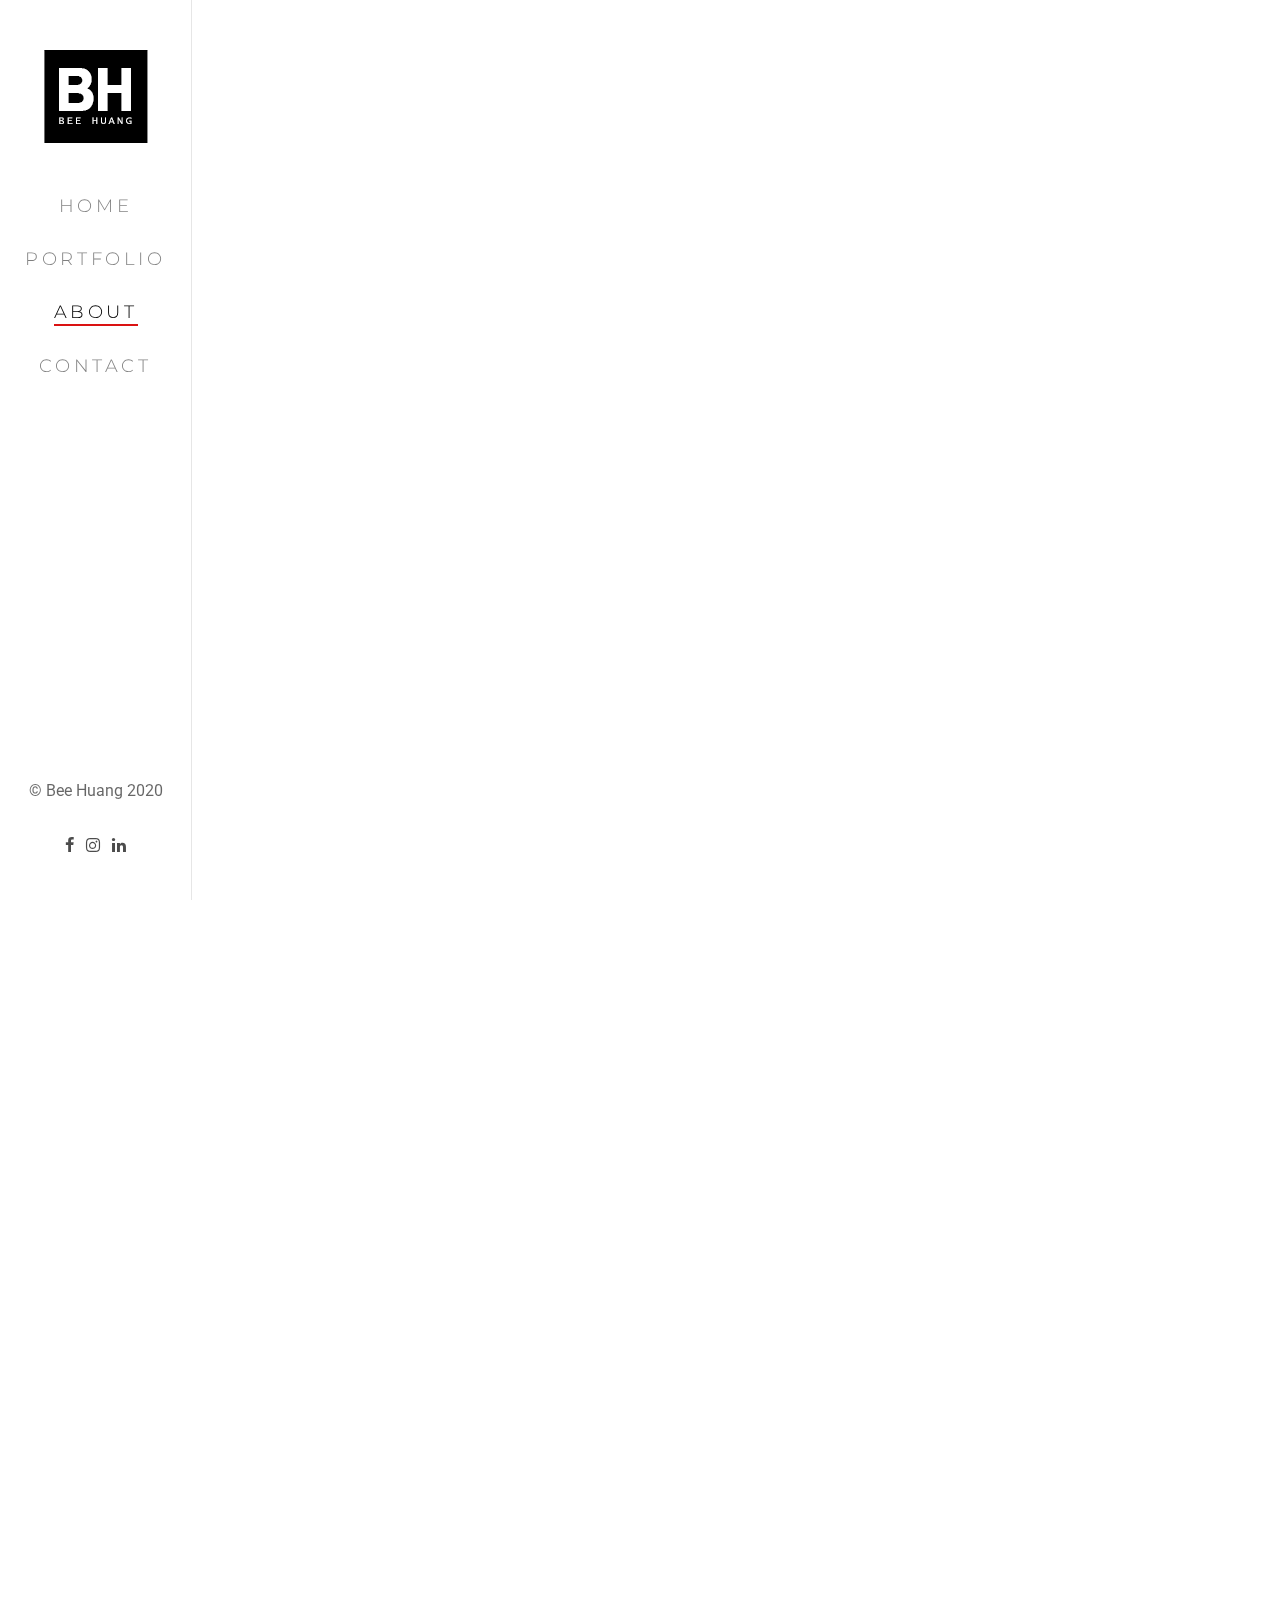
<file: about.html>
<!DOCTYPE html>
<!--[if lt IE 7]>      <html class="no-js lt-ie9 lt-ie8 lt-ie7"> <![endif]-->
<!--[if IE 7]>         <html class="no-js lt-ie9 lt-ie8"> <![endif]-->
<!--[if IE 8]>         <html class="no-js lt-ie9"> <![endif]-->
<!--[if gt IE 8]><!--> <html class="no-js"> <!--<![endif]-->
	<head>
	<meta charset="utf-8">
	<meta http-equiv="X-UA-Compatible" content="IE=edge">
	<title>Bee Huang</title>
	<link rel="shortcut icon" type="image/png" href="images/favicon.png">
	<meta name="viewport" content="width=device-width, initial-scale=1">
	<meta name="description" content="Bee Huang's Design Portfolio" />
	<meta name="keywords" content="bee huang, portfolio, bee huang portfolio, design portfolio, projects, html, css, design projects, contact bee huang, artowrk, graphic design, media, website, bee huang website" />
	<meta name="author" content="Bee Huang" />


  <!-- 
	//////////////////////////////////////////////////////

	FREE HTML5 TEMPLATE 
	DESIGNED & DEVELOPED by FreeHTML5.co
		
	Website: 		http://freehtml5.co/
	Email: 			info@freehtml5.co
	Twitter: 		http://twitter.com/fh5co
	Facebook: 		https://www.facebook.com/fh5co

	//////////////////////////////////////////////////////
	 -->

  	<!-- Facebook and Twitter integration -->
	<meta property="og:title" content=""/>
	<meta property="og:image" content=""/>
	<meta property="og:url" content=""/>
	<meta property="og:site_name" content=""/>
	<meta property="og:description" content=""/>
	<meta name="twitter:title" content="" />
	<meta name="twitter:image" content="" />
	<meta name="twitter:url" content="" />
	<meta name="twitter:card" content="" />

	<!-- Place favicon.ico and apple-touch-icon.png in the root directory -->
	<link rel="shortcut icon" href="favicon.ico">

	<link href='https://fonts.googleapis.com/css?family=Roboto:400,300,600,400italic,700' rel='stylesheet' type='text/css'>
	<link href='https://fonts.googleapis.com/css?family=Montserrat:400,700' rel='stylesheet' type='text/css'>
	
	<!-- Animate.css -->
	<link rel="stylesheet" href="css/animate.css">
	<!-- Icomoon Icon Fonts-->
	<link rel="stylesheet" href="css/icomoon.css">
	<!-- Bootstrap  -->
	<link rel="stylesheet" href="css/bootstrap.css">
	<!-- Owl Carousel -->
	<link rel="stylesheet" href="css/owl.carousel.min.css">
	<link rel="stylesheet" href="css/owl.theme.default.min.css">
	<!-- Theme style  -->
	<link rel="stylesheet" href="css/style.css">

	<!-- Modernizr JS -->
	<script src="js/modernizr-2.6.2.min.js"></script>
	<!-- FOR IE9 below -->
	<!--[if lt IE 9]>
	<script src="js/respond.min.js"></script>
	<![endif]-->

	</head>
	<body>

	<div id="fh5co-page">

		<a href="#" class="js-fh5co-nav-toggle fh5co-nav-toggle"><i></i></a>
		<aside id="fh5co-aside" role="complementary" class="border">

			<h1 id="fh5co-logo"><a href="index.html"><img src="images/logo.png" alt="Free HTML5 Bootstrap Website Template"></a></h1>
			<nav id="fh5co-main-menu" role="navigation">
				<ul>
					<li><a href="index.html">Home</a></li>
					<li><a href="portfolio.html">Portfolio</a></li>
					<li class="fh5co-active"><a href="about.html">About</a></li>
					<li><a href="contact.html">Contact</a></li>
				</ul>
			</nav>

			<div class="fh5co-footer">
				<p><small>&copy; Bee Huang 2020</span></p>
				<ul>
					<li><a href="https://www.facebook.com/hubarbara"><i class="icon-facebook"></i></a></li>
					<li><a href="https://www.instagram.com/bh.mei/"><i class="icon-instagram"></i></a></li>
					<li><a href="https://www.linkedin.com/in/bee-huang-bb29341ba/"><i class="icon-linkedin"></i></a></li>
				</ul>
			</div>

		</aside>

		<div id="fh5co-main">

			<div class="fh5co-narrow-content">
				<div class="row">
					<div class="col-md-5">
						<h2 class="fh5co-heading animate-box" data-animate-effect="fadeInLeft">About Me, Bee Huang <span>A Media Designer</span></h2>
						<p class="fh5co-lead animate-box" data-animate-effect="fadeInLeft">A blank canvas is a story waiting to happen, and you are the story teller.</p>
						<p class="animate-box" data-animate-effect="fadeInLeft">I found my passion for design when I developed an interest in videos games at a young age. I have years of experience as a graphic and media designer in which I have enjoyed working alongside my clients and colleagues to produce excellent design outputs.
						<br><br>
						I am currently finishing my final year at Victoria University and spend my time designing, promoting my online giftbox store as well as exploring different oppotunities to enhance my skills.
						</p>
					</div>
					<div class="col-md-6 col-md-push-1 animate-box" data-animate-effect="fadeInLeft">
						<img src="images/img_1.jpg" alt="Free HTML5 Bootstrap Template" class="img-responsive"> 
					</div>
				</div>
				
			</div>


		

			<div class="fh5co-narrow-content">
				<div class="row">
					<div class="col-md-4 animate-box" data-animate-effect="fadeInLeft">
						<h1 class="fh5co-heading-colored">Start Your Project Now!</h1>
					</div>
				</div>
				<div class="row">
					<div class="col-md-4 animate-box" data-animate-effect="fadeInLeft">
						<p class="fh5co-lead">Let me turn your vision into reality through the magic of design.</p>
						<p><a href="contact.html" class="btn btn-primary btn-outline">Get In Touch</a></p>
					</div>
					<div class="col-md-7 col-md-push-1">
						<div class="row">
							<div class="col-md-6 animate-box" data-animate-effect="fadeInLeft">
								<p>I believe that good design is good business. If you have a design idea or a project that you're ready to bring to life, I would love to work with you and give you a fresh approach to creative solutions.</p>
							</div>
							<div class="col-md-6 animate-box" data-animate-effect="fadeInLeft">
								<p>Contact me today and let's discuss your design strategy!</p>
							</div>
						</div>
					</div>
				</div>
			</div>

		</div>
	</div>

	<!-- jQuery -->
	<script src="js/jquery.min.js"></script>
	<!-- jQuery Easing -->
	<script src="js/jquery.easing.1.3.js"></script>
	<!-- Bootstrap -->
	<script src="js/bootstrap.min.js"></script>
	<!-- Carousel -->
	<script src="js/owl.carousel.min.js"></script>
	<!-- Stellar -->
	<script src="js/jquery.stellar.min.js"></script>
	<!-- Waypoints -->
	<script src="js/jquery.waypoints.min.js"></script>
	<!-- Counters -->
	<script src="js/jquery.countTo.js"></script>
	
	
	<!-- MAIN JS -->
	<script src="js/main.js"></script>

	</body>
</html>
</file>
<file: css/icomoon.css>
@font-face {
    font-family: 'icomoon';
    src:    url('../fonts/icomoon/icomoon.eot?195opb');
    src:    url('../fonts/icomoon/icomoon.eot?195opb#iefix') format('embedded-opentype'),
        url('../fonts/icomoon/icomoon.ttf?195opb') format('truetype'),
        url('../fonts/icomoon/icomoon.woff?195opb') format('woff'),
        url('../fonts/icomoon/icomoon.svg?195opb#icomoon') format('svg');
    font-weight: normal;
    font-style: normal;
}

[class^="icon-"], [class*=" icon-"] {
    /* use !important to prevent issues with browser extensions that change fonts */
    font-family: 'icomoon' !important;
    speak: none;
    font-style: normal;
    font-weight: normal;
    font-variant: normal;
    text-transform: none;
    line-height: 1;

    /* Better Font Rendering =========== */
    -webkit-font-smoothing: antialiased;
    -moz-osx-font-smoothing: grayscale;
}

.icon-glass:before {
    content: "\f000";
}
.icon-music:before {
    content: "\f001";
}
.icon-search:before {
    content: "\f002";
}
.icon-envelope-o:before {
    content: "\f003";
}
.icon-heart:before {
    content: "\f004";
}
.icon-star:before {
    content: "\f005";
}
.icon-star-o:before {
    content: "\f006";
}
.icon-user:before {
    content: "\f007";
}
.icon-film:before {
    content: "\f008";
}
.icon-th-large:before {
    content: "\f009";
}
.icon-th:before {
    content: "\f00a";
}
.icon-th-list:before {
    content: "\f00b";
}
.icon-check:before {
    content: "\f00c";
}
.icon-close:before {
    content: "\f00d";
}
.icon-remove:before {
    content: "\f00d";
}
.icon-times:before {
    content: "\f00d";
}
.icon-search-plus:before {
    content: "\f00e";
}
.icon-search-minus:before {
    content: "\f010";
}
.icon-power-off:before {
    content: "\f011";
}
.icon-signal:before {
    content: "\f012";
}
.icon-cog:before {
    content: "\f013";
}
.icon-gear:before {
    content: "\f013";
}
.icon-trash-o:before {
    content: "\f014";
}
.icon-home:before {
    content: "\f015";
}
.icon-file-o:before {
    content: "\f016";
}
.icon-clock-o:before {
    content: "\f017";
}
.icon-road:before {
    content: "\f018";
}
.icon-download:before {
    content: "\f019";
}
.icon-arrow-circle-o-down:before {
    content: "\f01a";
}
.icon-arrow-circle-o-up:before {
    content: "\f01b";
}
.icon-inbox:before {
    content: "\f01c";
}
.icon-play-circle-o:before {
    content: "\f01d";
}
.icon-repeat:before {
    content: "\f01e";
}
.icon-rotate-right:before {
    content: "\f01e";
}
.icon-refresh:before {
    content: "\f021";
}
.icon-list-alt:before {
    content: "\f022";
}
.icon-lock:before {
    content: "\f023";
}
.icon-flag:before {
    content: "\f024";
}
.icon-headphones:before {
    content: "\f025";
}
.icon-volume-off:before {
    content: "\f026";
}
.icon-volume-down:before {
    content: "\f027";
}
.icon-volume-up:before {
    content: "\f028";
}
.icon-qrcode:before {
    content: "\f029";
}
.icon-barcode:before {
    content: "\f02a";
}
.icon-tag:before {
    content: "\f02b";
}
.icon-tags:before {
    content: "\f02c";
}
.icon-book:before {
    content: "\f02d";
}
.icon-bookmark:before {
    content: "\f02e";
}
.icon-print:before {
    content: "\f02f";
}
.icon-camera:before {
    content: "\f030";
}
.icon-font:before {
    content: "\f031";
}
.icon-bold:before {
    content: "\f032";
}
.icon-italic:before {
    content: "\f033";
}
.icon-text-height:before {
    content: "\f034";
}
.icon-text-width:before {
    content: "\f035";
}
.icon-align-left:before {
    content: "\f036";
}
.icon-align-center:before {
    content: "\f037";
}
.icon-align-right:before {
    content: "\f038";
}
.icon-align-justify:before {
    content: "\f039";
}
.icon-list:before {
    content: "\f03a";
}
.icon-dedent:before {
    content: "\f03b";
}
.icon-outdent:before {
    content: "\f03b";
}
.icon-indent:before {
    content: "\f03c";
}
.icon-video-camera:before {
    content: "\f03d";
}
.icon-image:before {
    content: "\f03e";
}
.icon-photo:before {
    content: "\f03e";
}
.icon-picture-o:before {
    content: "\f03e";
}
.icon-pencil:before {
    content: "\f040";
}
.icon-map-marker:before {
    content: "\f041";
}
.icon-adjust:before {
    content: "\f042";
}
.icon-tint:before {
    content: "\f043";
}
.icon-edit:before {
    content: "\f044";
}
.icon-pencil-square-o:before {
    content: "\f044";
}
.icon-share-square-o:before {
    content: "\f045";
}
.icon-check-square-o:before {
    content: "\f046";
}
.icon-arrows:before {
    content: "\f047";
}
.icon-step-backward:before {
    content: "\f048";
}
.icon-fast-backward:before {
    content: "\f049";
}
.icon-backward:before {
    content: "\f04a";
}
.icon-play:before {
    content: "\f04b";
}
.icon-pause:before {
    content: "\f04c";
}
.icon-stop:before {
    content: "\f04d";
}
.icon-forward:before {
    content: "\f04e";
}
.icon-fast-forward:before {
    content: "\f050";
}
.icon-step-forward:before {
    content: "\f051";
}
.icon-eject:before {
    content: "\f052";
}
.icon-chevron-left:before {
    content: "\f053";
}
.icon-chevron-right:before {
    content: "\f054";
}
.icon-plus-circle:before {
    content: "\f055";
}
.icon-minus-circle:before {
    content: "\f056";
}
.icon-times-circle:before {
    content: "\f057";
}
.icon-check-circle:before {
    content: "\f058";
}
.icon-question-circle:before {
    content: "\f059";
}
.icon-info-circle:before {
    content: "\f05a";
}
.icon-crosshairs:before {
    content: "\f05b";
}
.icon-times-circle-o:before {
    content: "\f05c";
}
.icon-check-circle-o:before {
    content: "\f05d";
}
.icon-ban:before {
    content: "\f05e";
}
.icon-arrow-left:before {
    content: "\f060";
}
.icon-arrow-right:before {
    content: "\f061";
}
.icon-arrow-up:before {
    content: "\f062";
}
.icon-arrow-down:before {
    content: "\f063";
}
.icon-mail-forward:before {
    content: "\f064";
}
.icon-share:before {
    content: "\f064";
}
.icon-expand:before {
    content: "\f065";
}
.icon-compress:before {
    content: "\f066";
}
.icon-plus:before {
    content: "\f067";
}
.icon-minus:before {
    content: "\f068";
}
.icon-asterisk:before {
    content: "\f069";
}
.icon-exclamation-circle:before {
    content: "\f06a";
}
.icon-gift:before {
    content: "\f06b";
}
.icon-leaf:before {
    content: "\f06c";
}
.icon-fire:before {
    content: "\f06d";
}
.icon-eye:before {
    content: "\f06e";
}
.icon-eye-slash:before {
    content: "\f070";
}
.icon-exclamation-triangle:before {
    content: "\f071";
}
.icon-warning:before {
    content: "\f071";
}
.icon-plane:before {
    content: "\f072";
}
.icon-calendar:before {
    content: "\f073";
}
.icon-random:before {
    content: "\f074";
}
.icon-comment:before {
    content: "\f075";
}
.icon-magnet:before {
    content: "\f076";
}
.icon-chevron-up:before {
    content: "\f077";
}
.icon-chevron-down:before {
    content: "\f078";
}
.icon-retweet:before {
    content: "\f079";
}
.icon-shopping-cart:before {
    content: "\f07a";
}
.icon-folder:before {
    content: "\f07b";
}
.icon-folder-open:before {
    content: "\f07c";
}
.icon-arrows-v:before {
    content: "\f07d";
}
.icon-arrows-h:before {
    content: "\f07e";
}
.icon-bar-chart:before {
    content: "\f080";
}
.icon-bar-chart-o:before {
    content: "\f080";
}
.icon-twitter-square:before {
    content: "\f081";
}
.icon-facebook-square:before {
    content: "\f082";
}
.icon-camera-retro:before {
    content: "\f083";
}
.icon-key:before {
    content: "\f084";
}
.icon-cogs:before {
    content: "\f085";
}
.icon-gears:before {
    content: "\f085";
}
.icon-comments:before {
    content: "\f086";
}
.icon-thumbs-o-up:before {
    content: "\f087";
}
.icon-thumbs-o-down:before {
    content: "\f088";
}
.icon-star-half:before {
    content: "\f089";
}
.icon-heart-o:before {
    content: "\f08a";
}
.icon-sign-out:before {
    content: "\f08b";
}
.icon-linkedin-square:before {
    content: "\f08c";
}
.icon-thumb-tack:before {
    content: "\f08d";
}
.icon-external-link:before {
    content: "\f08e";
}
.icon-sign-in:before {
    content: "\f090";
}
.icon-trophy:before {
    content: "\f091";
}
.icon-github-square:before {
    content: "\f092";
}
.icon-upload:before {
    content: "\f093";
}
.icon-lemon-o:before {
    content: "\f094";
}
.icon-phone:before {
    content: "\f095";
}
.icon-square-o:before {
    content: "\f096";
}
.icon-bookmark-o:before {
    content: "\f097";
}
.icon-phone-square:before {
    content: "\f098";
}
.icon-twitter:before {
    content: "\f099";
}
.icon-facebook:before {
    content: "\f09a";
}
.icon-facebook-f:before {
    content: "\f09a";
}
.icon-github:before {
    content: "\f09b";
}
.icon-unlock:before {
    content: "\f09c";
}
.icon-credit-card:before {
    content: "\f09d";
}
.icon-feed:before {
    content: "\f09e";
}
.icon-rss:before {
    content: "\f09e";
}
.icon-hdd-o:before {
    content: "\f0a0";
}
.icon-bullhorn:before {
    content: "\f0a1";
}
.icon-bell-o:before {
    content: "\f0a2";
}
.icon-certificate:before {
    content: "\f0a3";
}
.icon-hand-o-right:before {
    content: "\f0a4";
}
.icon-hand-o-left:before {
    content: "\f0a5";
}
.icon-hand-o-up:before {
    content: "\f0a6";
}
.icon-hand-o-down:before {
    content: "\f0a7";
}
.icon-arrow-circle-left:before {
    content: "\f0a8";
}
.icon-arrow-circle-right:before {
    content: "\f0a9";
}
.icon-arrow-circle-up:before {
    content: "\f0aa";
}
.icon-arrow-circle-down:before {
    content: "\f0ab";
}
.icon-globe:before {
    content: "\f0ac";
}
.icon-wrench:before {
    content: "\f0ad";
}
.icon-tasks:before {
    content: "\f0ae";
}
.icon-filter:before {
    content: "\f0b0";
}
.icon-briefcase:before {
    content: "\f0b1";
}
.icon-arrows-alt:before {
    content: "\f0b2";
}
.icon-group:before {
    content: "\f0c0";
}
.icon-users:before {
    content: "\f0c0";
}
.icon-chain:before {
    content: "\f0c1";
}
.icon-link:before {
    content: "\f0c1";
}
.icon-cloud:before {
    content: "\f0c2";
}
.icon-flask:before {
    content: "\f0c3";
}
.icon-cut:before {
    content: "\f0c4";
}
.icon-scissors:before {
    content: "\f0c4";
}
.icon-copy:before {
    content: "\f0c5";
}
.icon-files-o:before {
    content: "\f0c5";
}
.icon-paperclip:before {
    content: "\f0c6";
}
.icon-floppy-o:before {
    content: "\f0c7";
}
.icon-save:before {
    content: "\f0c7";
}
.icon-square:before {
    content: "\f0c8";
}
.icon-bars:before {
    content: "\f0c9";
}
.icon-navicon:before {
    content: "\f0c9";
}
.icon-reorder:before {
    content: "\f0c9";
}
.icon-list-ul:before {
    content: "\f0ca";
}
.icon-list-ol:before {
    content: "\f0cb";
}
.icon-strikethrough:before {
    content: "\f0cc";
}
.icon-underline:before {
    content: "\f0cd";
}
.icon-table:before {
    content: "\f0ce";
}
.icon-magic:before {
    content: "\f0d0";
}
.icon-truck:before {
    content: "\f0d1";
}
.icon-pinterest:before {
    content: "\f0d2";
}
.icon-pinterest-square:before {
    content: "\f0d3";
}
.icon-google-plus-square:before {
    content: "\f0d4";
}
.icon-google-plus:before {
    content: "\f0d5";
}
.icon-money:before {
    content: "\f0d6";
}
.icon-caret-down:before {
    content: "\f0d7";
}
.icon-caret-up:before {
    content: "\f0d8";
}
.icon-caret-left:before {
    content: "\f0d9";
}
.icon-caret-right:before {
    content: "\f0da";
}
.icon-columns:before {
    content: "\f0db";
}
.icon-sort:before {
    content: "\f0dc";
}
.icon-unsorted:before {
    content: "\f0dc";
}
.icon-sort-desc:before {
    content: "\f0dd";
}
.icon-sort-down:before {
    content: "\f0dd";
}
.icon-sort-asc:before {
    content: "\f0de";
}
.icon-sort-up:before {
    content: "\f0de";
}
.icon-envelope:before {
    content: "\f0e0";
}
.icon-linkedin:before {
    content: "\f0e1";
}
.icon-rotate-left:before {
    content: "\f0e2";
}
.icon-undo:before {
    content: "\f0e2";
}
.icon-gavel:before {
    content: "\f0e3";
}
.icon-legal:before {
    content: "\f0e3";
}
.icon-dashboard:before {
    content: "\f0e4";
}
.icon-tachometer:before {
    content: "\f0e4";
}
.icon-comment-o:before {
    content: "\f0e5";
}
.icon-comments-o:before {
    content: "\f0e6";
}
.icon-bolt:before {
    content: "\f0e7";
}
.icon-flash:before {
    content: "\f0e7";
}
.icon-sitemap:before {
    content: "\f0e8";
}
.icon-umbrella:before {
    content: "\f0e9";
}
.icon-clipboard:before {
    content: "\f0ea";
}
.icon-paste:before {
    content: "\f0ea";
}
.icon-lightbulb-o:before {
    content: "\f0eb";
}
.icon-exchange:before {
    content: "\f0ec";
}
.icon-cloud-download:before {
    content: "\f0ed";
}
.icon-cloud-upload:before {
    content: "\f0ee";
}
.icon-user-md:before {
    content: "\f0f0";
}
.icon-stethoscope:before {
    content: "\f0f1";
}
.icon-suitcase:before {
    content: "\f0f2";
}
.icon-bell:before {
    content: "\f0f3";
}
.icon-coffee:before {
    content: "\f0f4";
}
.icon-cutlery:before {
    content: "\f0f5";
}
.icon-file-text-o:before {
    content: "\f0f6";
}
.icon-building-o:before {
    content: "\f0f7";
}
.icon-hospital-o:before {
    content: "\f0f8";
}
.icon-ambulance:before {
    content: "\f0f9";
}
.icon-medkit:before {
    content: "\f0fa";
}
.icon-fighter-jet:before {
    content: "\f0fb";
}
.icon-beer:before {
    content: "\f0fc";
}
.icon-h-square:before {
    content: "\f0fd";
}
.icon-plus-square:before {
    content: "\f0fe";
}
.icon-angle-double-left:before {
    content: "\f100";
}
.icon-angle-double-right:before {
    content: "\f101";
}
.icon-angle-double-up:before {
    content: "\f102";
}
.icon-angle-double-down:before {
    content: "\f103";
}
.icon-angle-left:before {
    content: "\f104";
}
.icon-angle-right:before {
    content: "\f105";
}
.icon-angle-up:before {
    content: "\f106";
}
.icon-angle-down:before {
    content: "\f107";
}
.icon-desktop:before {
    content: "\f108";
}
.icon-laptop:before {
    content: "\f109";
}
.icon-tablet:before {
    content: "\f10a";
}
.icon-mobile:before {
    content: "\f10b";
}
.icon-mobile-phone:before {
    content: "\f10b";
}
.icon-circle-o:before {
    content: "\f10c";
}
.icon-quote-left:before {
    content: "\f10d";
}
.icon-quote-right:before {
    content: "\f10e";
}
.icon-spinner:before {
    content: "\f110";
}
.icon-circle:before {
    content: "\f111";
}
.icon-mail-reply:before {
    content: "\f112";
}
.icon-reply:before {
    content: "\f112";
}
.icon-github-alt:before {
    content: "\f113";
}
.icon-folder-o:before {
    content: "\f114";
}
.icon-folder-open-o:before {
    content: "\f115";
}
.icon-smile-o:before {
    content: "\f118";
}
.icon-frown-o:before {
    content: "\f119";
}
.icon-meh-o:before {
    content: "\f11a";
}
.icon-gamepad:before {
    content: "\f11b";
}
.icon-keyboard-o:before {
    content: "\f11c";
}
.icon-flag-o:before {
    content: "\f11d";
}
.icon-flag-checkered:before {
    content: "\f11e";
}
.icon-terminal:before {
    content: "\f120";
}
.icon-code:before {
    content: "\f121";
}
.icon-mail-reply-all:before {
    content: "\f122";
}
.icon-reply-all:before {
    content: "\f122";
}
.icon-star-half-empty:before {
    content: "\f123";
}
.icon-star-half-full:before {
    content: "\f123";
}
.icon-star-half-o:before {
    content: "\f123";
}
.icon-location-arrow:before {
    content: "\f124";
}
.icon-crop:before {
    content: "\f125";
}
.icon-code-fork:before {
    content: "\f126";
}
.icon-chain-broken:before {
    content: "\f127";
}
.icon-unlink:before {
    content: "\f127";
}
.icon-question:before {
    content: "\f128";
}
.icon-info:before {
    content: "\f129";
}
.icon-exclamation:before {
    content: "\f12a";
}
.icon-superscript:before {
    content: "\f12b";
}
.icon-subscript:before {
    content: "\f12c";
}
.icon-eraser:before {
    content: "\f12d";
}
.icon-puzzle-piece:before {
    content: "\f12e";
}
.icon-microphone:before {
    content: "\f130";
}
.icon-microphone-slash:before {
    content: "\f131";
}
.icon-shield:before {
    content: "\f132";
}
.icon-calendar-o:before {
    content: "\f133";
}
.icon-fire-extinguisher:before {
    content: "\f134";
}
.icon-rocket:before {
    content: "\f135";
}
.icon-maxcdn:before {
    content: "\f136";
}
.icon-chevron-circle-left:before {
    content: "\f137";
}
.icon-chevron-circle-right:before {
    content: "\f138";
}
.icon-chevron-circle-up:before {
    content: "\f139";
}
.icon-chevron-circle-down:before {
    content: "\f13a";
}
.icon-html5:before {
    content: "\f13b";
}
.icon-css3:before {
    content: "\f13c";
}
.icon-anchor:before {
    content: "\f13d";
}
.icon-unlock-alt:before {
    content: "\f13e";
}
.icon-bullseye:before {
    content: "\f140";
}
.icon-ellipsis-h:before {
    content: "\f141";
}
.icon-ellipsis-v:before {
    content: "\f142";
}
.icon-rss-square:before {
    content: "\f143";
}
.icon-play-circle:before {
    content: "\f144";
}
.icon-ticket:before {
    content: "\f145";
}
.icon-minus-square:before {
    content: "\f146";
}
.icon-minus-square-o:before {
    content: "\f147";
}
.icon-level-up:before {
    content: "\f148";
}
.icon-level-down:before {
    content: "\f149";
}
.icon-check-square:before {
    content: "\f14a";
}
.icon-pencil-square:before {
    content: "\f14b";
}
.icon-external-link-square:before {
    content: "\f14c";
}
.icon-share-square:before {
    content: "\f14d";
}
.icon-compass:before {
    content: "\f14e";
}
.icon-caret-square-o-down:before {
    content: "\f150";
}
.icon-toggle-down:before {
    content: "\f150";
}
.icon-caret-square-o-up:before {
    content: "\f151";
}
.icon-toggle-up:before {
    content: "\f151";
}
.icon-caret-square-o-right:before {
    content: "\f152";
}
.icon-toggle-right:before {
    content: "\f152";
}
.icon-eur:before {
    content: "\f153";
}
.icon-euro:before {
    content: "\f153";
}
.icon-gbp:before {
    content: "\f154";
}
.icon-dollar:before {
    content: "\f155";
}
.icon-usd:before {
    content: "\f155";
}
.icon-inr:before {
    content: "\f156";
}
.icon-rupee:before {
    content: "\f156";
}
.icon-cny:before {
    content: "\f157";
}
.icon-jpy:before {
    content: "\f157";
}
.icon-rmb:before {
    content: "\f157";
}
.icon-yen:before {
    content: "\f157";
}
.icon-rouble:before {
    content: "\f158";
}
.icon-rub:before {
    content: "\f158";
}
.icon-ruble:before {
    content: "\f158";
}
.icon-krw:before {
    content: "\f159";
}
.icon-won:before {
    content: "\f159";
}
.icon-bitcoin:before {
    content: "\f15a";
}
.icon-btc:before {
    content: "\f15a";
}
.icon-file:before {
    content: "\f15b";
}
.icon-file-text:before {
    content: "\f15c";
}
.icon-sort-alpha-asc:before {
    content: "\f15d";
}
.icon-sort-alpha-desc:before {
    content: "\f15e";
}
.icon-sort-amount-asc:before {
    content: "\f160";
}
.icon-sort-amount-desc:before {
    content: "\f161";
}
.icon-sort-numeric-asc:before {
    content: "\f162";
}
.icon-sort-numeric-desc:before {
    content: "\f163";
}
.icon-thumbs-up:before {
    content: "\f164";
}
.icon-thumbs-down:before {
    content: "\f165";
}
.icon-youtube-square:before {
    content: "\f166";
}
.icon-youtube:before {
    content: "\f167";
}
.icon-xing:before {
    content: "\f168";
}
.icon-xing-square:before {
    content: "\f169";
}
.icon-youtube-play:before {
    content: "\f16a";
}
.icon-dropbox:before {
    content: "\f16b";
}
.icon-stack-overflow:before {
    content: "\f16c";
}
.icon-instagram:before {
    content: "\f16d";
}
.icon-flickr:before {
    content: "\f16e";
}
.icon-adn:before {
    content: "\f170";
}
.icon-bitbucket:before {
    content: "\f171";
}
.icon-bitbucket-square:before {
    content: "\f172";
}
.icon-tumblr:before {
    content: "\f173";
}
.icon-tumblr-square:before {
    content: "\f174";
}
.icon-long-arrow-down:before {
    content: "\f175";
}
.icon-long-arrow-up:before {
    content: "\f176";
}
.icon-long-arrow-left:before {
    content: "\f177";
}
.icon-long-arrow-right:before {
    content: "\f178";
}
.icon-apple:before {
    content: "\f179";
}
.icon-windows:before {
    content: "\f17a";
}
.icon-android:before {
    content: "\f17b";
}
.icon-linux:before {
    content: "\f17c";
}
.icon-dribbble:before {
    content: "\f17d";
}
.icon-skype:before {
    content: "\f17e";
}
.icon-foursquare:before {
    content: "\f180";
}
.icon-trello:before {
    content: "\f181";
}
.icon-female:before {
    content: "\f182";
}
.icon-male:before {
    content: "\f183";
}
.icon-gittip:before {
    content: "\f184";
}
.icon-gratipay:before {
    content: "\f184";
}
.icon-sun-o:before {
    content: "\f185";
}
.icon-moon-o:before {
    content: "\f186";
}
.icon-archive:before {
    content: "\f187";
}
.icon-bug:before {
    content: "\f188";
}
.icon-vk:before {
    content: "\f189";
}
.icon-weibo:before {
    content: "\f18a";
}
.icon-renren:before {
    content: "\f18b";
}
.icon-pagelines:before {
    content: "\f18c";
}
.icon-stack-exchange:before {
    content: "\f18d";
}
.icon-arrow-circle-o-right:before {
    content: "\f18e";
}
.icon-arrow-circle-o-left:before {
    content: "\f190";
}
.icon-caret-square-o-left:before {
    content: "\f191";
}
.icon-toggle-left:before {
    content: "\f191";
}
.icon-dot-circle-o:before {
    content: "\f192";
}
.icon-wheelchair:before {
    content: "\f193";
}
.icon-vimeo-square:before {
    content: "\f194";
}
.icon-try:before {
    content: "\f195";
}
.icon-turkish-lira:before {
    content: "\f195";
}
.icon-plus-square-o:before {
    content: "\f196";
}
.icon-space-shuttle:before {
    content: "\f197";
}
.icon-slack:before {
    content: "\f198";
}
.icon-envelope-square:before {
    content: "\f199";
}
.icon-wordpress:before {
    content: "\f19a";
}
.icon-openid:before {
    content: "\f19b";
}
.icon-bank:before {
    content: "\f19c";
}
.icon-institution:before {
    content: "\f19c";
}
.icon-university:before {
    content: "\f19c";
}
.icon-graduation-cap:before {
    content: "\f19d";
}
.icon-mortar-board:before {
    content: "\f19d";
}
.icon-yahoo:before {
    content: "\f19e";
}
.icon-google:before {
    content: "\f1a0";
}
.icon-reddit:before {
    content: "\f1a1";
}
.icon-reddit-square:before {
    content: "\f1a2";
}
.icon-stumbleupon-circle:before {
    content: "\f1a3";
}
.icon-stumbleupon:before {
    content: "\f1a4";
}
.icon-delicious:before {
    content: "\f1a5";
}
.icon-digg:before {
    content: "\f1a6";
}
.icon-pied-piper-pp:before {
    content: "\f1a7";
}
.icon-pied-piper-alt:before {
    content: "\f1a8";
}
.icon-drupal:before {
    content: "\f1a9";
}
.icon-joomla:before {
    content: "\f1aa";
}
.icon-language:before {
    content: "\f1ab";
}
.icon-fax:before {
    content: "\f1ac";
}
.icon-building:before {
    content: "\f1ad";
}
.icon-child:before {
    content: "\f1ae";
}
.icon-paw:before {
    content: "\f1b0";
}
.icon-spoon:before {
    content: "\f1b1";
}
.icon-cube:before {
    content: "\f1b2";
}
.icon-cubes:before {
    content: "\f1b3";
}
.icon-behance:before {
    content: "\f1b4";
}
.icon-behance-square:before {
    content: "\f1b5";
}
.icon-steam:before {
    content: "\f1b6";
}
.icon-steam-square:before {
    content: "\f1b7";
}
.icon-recycle:before {
    content: "\f1b8";
}
.icon-automobile:before {
    content: "\f1b9";
}
.icon-car:before {
    content: "\f1b9";
}
.icon-cab:before {
    content: "\f1ba";
}
.icon-taxi:before {
    content: "\f1ba";
}
.icon-tree:before {
    content: "\f1bb";
}
.icon-spotify:before {
    content: "\f1bc";
}
.icon-deviantart:before {
    content: "\f1bd";
}
.icon-soundcloud:before {
    content: "\f1be";
}
.icon-database:before {
    content: "\f1c0";
}
.icon-file-pdf-o:before {
    content: "\f1c1";
}
.icon-file-word-o:before {
    content: "\f1c2";
}
.icon-file-excel-o:before {
    content: "\f1c3";
}
.icon-file-powerpoint-o:before {
    content: "\f1c4";
}
.icon-file-image-o:before {
    content: "\f1c5";
}
.icon-file-photo-o:before {
    content: "\f1c5";
}
.icon-file-picture-o:before {
    content: "\f1c5";
}
.icon-file-archive-o:before {
    content: "\f1c6";
}
.icon-file-zip-o:before {
    content: "\f1c6";
}
.icon-file-audio-o:before {
    content: "\f1c7";
}
.icon-file-sound-o:before {
    content: "\f1c7";
}
.icon-file-movie-o:before {
    content: "\f1c8";
}
.icon-file-video-o:before {
    content: "\f1c8";
}
.icon-file-code-o:before {
    content: "\f1c9";
}
.icon-vine:before {
    content: "\f1ca";
}
.icon-codepen:before {
    content: "\f1cb";
}
.icon-jsfiddle:before {
    content: "\f1cc";
}
.icon-life-bouy:before {
    content: "\f1cd";
}
.icon-life-buoy:before {
    content: "\f1cd";
}
.icon-life-ring:before {
    content: "\f1cd";
}
.icon-life-saver:before {
    content: "\f1cd";
}
.icon-support:before {
    content: "\f1cd";
}
.icon-circle-o-notch:before {
    content: "\f1ce";
}
.icon-ra:before {
    content: "\f1d0";
}
.icon-rebel:before {
    content: "\f1d0";
}
.icon-resistance:before {
    content: "\f1d0";
}
.icon-empire:before {
    content: "\f1d1";
}
.icon-ge:before {
    content: "\f1d1";
}
.icon-git-square:before {
    content: "\f1d2";
}
.icon-git:before {
    content: "\f1d3";
}
.icon-hacker-news:before {
    content: "\f1d4";
}
.icon-y-combinator-square:before {
    content: "\f1d4";
}
.icon-yc-square:before {
    content: "\f1d4";
}
.icon-tencent-weibo:before {
    content: "\f1d5";
}
.icon-qq:before {
    content: "\f1d6";
}
.icon-wechat:before {
    content: "\f1d7";
}
.icon-weixin:before {
    content: "\f1d7";
}
.icon-paper-plane:before {
    content: "\f1d8";
}
.icon-send:before {
    content: "\f1d8";
}
.icon-paper-plane-o:before {
    content: "\f1d9";
}
.icon-send-o:before {
    content: "\f1d9";
}
.icon-history:before {
    content: "\f1da";
}
.icon-circle-thin:before {
    content: "\f1db";
}
.icon-header:before {
    content: "\f1dc";
}
.icon-paragraph:before {
    content: "\f1dd";
}
.icon-sliders:before {
    content: "\f1de";
}
.icon-share-alt:before {
    content: "\f1e0";
}
.icon-share-alt-square:before {
    content: "\f1e1";
}
.icon-bomb:before {
    content: "\f1e2";
}
.icon-futbol-o:before {
    content: "\f1e3";
}
.icon-soccer-ball-o:before {
    content: "\f1e3";
}
.icon-tty:before {
    content: "\f1e4";
}
.icon-binoculars:before {
    content: "\f1e5";
}
.icon-plug:before {
    content: "\f1e6";
}
.icon-slideshare:before {
    content: "\f1e7";
}
.icon-twitch:before {
    content: "\f1e8";
}
.icon-yelp:before {
    content: "\f1e9";
}
.icon-newspaper-o:before {
    content: "\f1ea";
}
.icon-wifi:before {
    content: "\f1eb";
}
.icon-calculator:before {
    content: "\f1ec";
}
.icon-paypal:before {
    content: "\f1ed";
}
.icon-google-wallet:before {
    content: "\f1ee";
}
.icon-cc-visa:before {
    content: "\f1f0";
}
.icon-cc-mastercard:before {
    content: "\f1f1";
}
.icon-cc-discover:before {
    content: "\f1f2";
}
.icon-cc-amex:before {
    content: "\f1f3";
}
.icon-cc-paypal:before {
    content: "\f1f4";
}
.icon-cc-stripe:before {
    content: "\f1f5";
}
.icon-bell-slash:before {
    content: "\f1f6";
}
.icon-bell-slash-o:before {
    content: "\f1f7";
}
.icon-trash:before {
    content: "\f1f8";
}
.icon-copyright:before {
    content: "\f1f9";
}
.icon-at:before {
    content: "\f1fa";
}
.icon-eyedropper:before {
    content: "\f1fb";
}
.icon-paint-brush:before {
    content: "\f1fc";
}
.icon-birthday-cake:before {
    content: "\f1fd";
}
.icon-area-chart:before {
    content: "\f1fe";
}
.icon-pie-chart:before {
    content: "\f200";
}
.icon-line-chart:before {
    content: "\f201";
}
.icon-lastfm:before {
    content: "\f202";
}
.icon-lastfm-square:before {
    content: "\f203";
}
.icon-toggle-off:before {
    content: "\f204";
}
.icon-toggle-on:before {
    content: "\f205";
}
.icon-bicycle:before {
    content: "\f206";
}
.icon-bus:before {
    content: "\f207";
}
.icon-ioxhost:before {
    content: "\f208";
}
.icon-angellist:before {
    content: "\f209";
}
.icon-cc:before {
    content: "\f20a";
}
.icon-ils:before {
    content: "\f20b";
}
.icon-shekel:before {
    content: "\f20b";
}
.icon-sheqel:before {
    content: "\f20b";
}
.icon-meanpath:before {
    content: "\f20c";
}
.icon-buysellads:before {
    content: "\f20d";
}
.icon-connectdevelop:before {
    content: "\f20e";
}
.icon-dashcube:before {
    content: "\f210";
}
.icon-forumbee:before {
    content: "\f211";
}
.icon-leanpub:before {
    content: "\f212";
}
.icon-sellsy:before {
    content: "\f213";
}
.icon-shirtsinbulk:before {
    content: "\f214";
}
.icon-simplybuilt:before {
    content: "\f215";
}
.icon-skyatlas:before {
    content: "\f216";
}
.icon-cart-plus:before {
    content: "\f217";
}
.icon-cart-arrow-down:before {
    content: "\f218";
}
.icon-diamond:before {
    content: "\f219";
}
.icon-ship:before {
    content: "\f21a";
}
.icon-user-secret:before {
    content: "\f21b";
}
.icon-motorcycle:before {
    content: "\f21c";
}
.icon-street-view:before {
    content: "\f21d";
}
.icon-heartbeat:before {
    content: "\f21e";
}
.icon-venus:before {
    content: "\f221";
}
.icon-mars:before {
    content: "\f222";
}
.icon-mercury:before {
    content: "\f223";
}
.icon-intersex:before {
    content: "\f224";
}
.icon-transgender:before {
    content: "\f224";
}
.icon-transgender-alt:before {
    content: "\f225";
}
.icon-venus-double:before {
    content: "\f226";
}
.icon-mars-double:before {
    content: "\f227";
}
.icon-venus-mars:before {
    content: "\f228";
}
.icon-mars-stroke:before {
    content: "\f229";
}
.icon-mars-stroke-v:before {
    content: "\f22a";
}
.icon-mars-stroke-h:before {
    content: "\f22b";
}
.icon-neuter:before {
    content: "\f22c";
}
.icon-genderless:before {
    content: "\f22d";
}
.icon-facebook-official:before {
    content: "\f230";
}
.icon-pinterest-p:before {
    content: "\f231";
}
.icon-whatsapp:before {
    content: "\f232";
}
.icon-server:before {
    content: "\f233";
}
.icon-user-plus:before {
    content: "\f234";
}
.icon-user-times:before {
    content: "\f235";
}
.icon-bed:before {
    content: "\f236";
}
.icon-hotel:before {
    content: "\f236";
}
.icon-viacoin:before {
    content: "\f237";
}
.icon-train:before {
    content: "\f238";
}
.icon-subway:before {
    content: "\f239";
}
.icon-medium:before {
    content: "\f23a";
}
.icon-y-combinator:before {
    content: "\f23b";
}
.icon-yc:before {
    content: "\f23b";
}
.icon-optin-monster:before {
    content: "\f23c";
}
.icon-opencart:before {
    content: "\f23d";
}
.icon-expeditedssl:before {
    content: "\f23e";
}
.icon-battery-4:before {
    content: "\f240";
}
.icon-battery-full:before {
    content: "\f240";
}
.icon-battery-3:before {
    content: "\f241";
}
.icon-battery-three-quarters:before {
    content: "\f241";
}
.icon-battery-2:before {
    content: "\f242";
}
.icon-battery-half:before {
    content: "\f242";
}
.icon-battery-1:before {
    content: "\f243";
}
.icon-battery-quarter:before {
    content: "\f243";
}
.icon-battery-0:before {
    content: "\f244";
}
.icon-battery-empty:before {
    content: "\f244";
}
.icon-mouse-pointer:before {
    content: "\f245";
}
.icon-i-cursor:before {
    content: "\f246";
}
.icon-object-group:before {
    content: "\f247";
}
.icon-object-ungroup:before {
    content: "\f248";
}
.icon-sticky-note:before {
    content: "\f249";
}
.icon-sticky-note-o:before {
    content: "\f24a";
}
.icon-cc-jcb:before {
    content: "\f24b";
}
.icon-cc-diners-club:before {
    content: "\f24c";
}
.icon-clone:before {
    content: "\f24d";
}
.icon-balance-scale:before {
    content: "\f24e";
}
.icon-hourglass-o:before {
    content: "\f250";
}
.icon-hourglass-1:before {
    content: "\f251";
}
.icon-hourglass-start:before {
    content: "\f251";
}
.icon-hourglass-2:before {
    content: "\f252";
}
.icon-hourglass-half:before {
    content: "\f252";
}
.icon-hourglass-3:before {
    content: "\f253";
}
.icon-hourglass-end:before {
    content: "\f253";
}
.icon-hourglass:before {
    content: "\f254";
}
.icon-hand-grab-o:before {
    content: "\f255";
}
.icon-hand-rock-o:before {
    content: "\f255";
}
.icon-hand-paper-o:before {
    content: "\f256";
}
.icon-hand-stop-o:before {
    content: "\f256";
}
.icon-hand-scissors-o:before {
    content: "\f257";
}
.icon-hand-lizard-o:before {
    content: "\f258";
}
.icon-hand-spock-o:before {
    content: "\f259";
}
.icon-hand-pointer-o:before {
    content: "\f25a";
}
.icon-hand-peace-o:before {
    content: "\f25b";
}
.icon-trademark:before {
    content: "\f25c";
}
.icon-registered:before {
    content: "\f25d";
}
.icon-creative-commons:before {
    content: "\f25e";
}
.icon-gg:before {
    content: "\f260";
}
.icon-gg-circle:before {
    content: "\f261";
}
.icon-tripadvisor:before {
    content: "\f262";
}
.icon-odnoklassniki:before {
    content: "\f263";
}
.icon-odnoklassniki-square:before {
    content: "\f264";
}
.icon-get-pocket:before {
    content: "\f265";
}
.icon-wikipedia-w:before {
    content: "\f266";
}
.icon-safari:before {
    content: "\f267";
}
.icon-chrome:before {
    content: "\f268";
}
.icon-firefox:before {
    content: "\f269";
}
.icon-opera:before {
    content: "\f26a";
}
.icon-internet-explorer:before {
    content: "\f26b";
}
.icon-television:before {
    content: "\f26c";
}
.icon-tv:before {
    content: "\f26c";
}
.icon-contao:before {
    content: "\f26d";
}
.icon-500px:before {
    content: "\f26e";
}
.icon-amazon:before {
    content: "\f270";
}
.icon-calendar-plus-o:before {
    content: "\f271";
}
.icon-calendar-minus-o:before {
    content: "\f272";
}
.icon-calendar-times-o:before {
    content: "\f273";
}
.icon-calendar-check-o:before {
    content: "\f274";
}
.icon-industry:before {
    content: "\f275";
}
.icon-map-pin:before {
    content: "\f276";
}
.icon-map-signs:before {
    content: "\f277";
}
.icon-map-o:before {
    content: "\f278";
}
.icon-map:before {
    content: "\f279";
}
.icon-commenting:before {
    content: "\f27a";
}
.icon-commenting-o:before {
    content: "\f27b";
}
.icon-houzz:before {
    content: "\f27c";
}
.icon-vimeo:before {
    content: "\f27d";
}
.icon-black-tie:before {
    content: "\f27e";
}
.icon-fonticons:before {
    content: "\f280";
}
.icon-reddit-alien:before {
    content: "\f281";
}
.icon-edge:before {
    content: "\f282";
}
.icon-credit-card-alt:before {
    content: "\f283";
}
.icon-codiepie:before {
    content: "\f284";
}
.icon-modx:before {
    content: "\f285";
}
.icon-fort-awesome:before {
    content: "\f286";
}
.icon-usb:before {
    content: "\f287";
}
.icon-product-hunt:before {
    content: "\f288";
}
.icon-mixcloud:before {
    content: "\f289";
}
.icon-scribd:before {
    content: "\f28a";
}
.icon-pause-circle:before {
    content: "\f28b";
}
.icon-pause-circle-o:before {
    content: "\f28c";
}
.icon-stop-circle:before {
    content: "\f28d";
}
.icon-stop-circle-o:before {
    content: "\f28e";
}
.icon-shopping-bag:before {
    content: "\f290";
}
.icon-shopping-basket:before {
    content: "\f291";
}
.icon-hashtag:before {
    content: "\f292";
}
.icon-bluetooth:before {
    content: "\f293";
}
.icon-bluetooth-b:before {
    content: "\f294";
}
.icon-percent:before {
    content: "\f295";
}
.icon-gitlab:before {
    content: "\f296";
}
.icon-wpbeginner:before {
    content: "\f297";
}
.icon-wpforms:before {
    content: "\f298";
}
.icon-envira:before {
    content: "\f299";
}
.icon-universal-access:before {
    content: "\f29a";
}
.icon-wheelchair-alt:before {
    content: "\f29b";
}
.icon-question-circle-o:before {
    content: "\f29c";
}
.icon-blind:before {
    content: "\f29d";
}
.icon-audio-description:before {
    content: "\f29e";
}
.icon-volume-control-phone:before {
    content: "\f2a0";
}
.icon-braille:before {
    content: "\f2a1";
}
.icon-assistive-listening-systems:before {
    content: "\f2a2";
}
.icon-american-sign-language-interpreting:before {
    content: "\f2a3";
}
.icon-asl-interpreting:before {
    content: "\f2a3";
}
.icon-deaf:before {
    content: "\f2a4";
}
.icon-deafness:before {
    content: "\f2a4";
}
.icon-hard-of-hearing:before {
    content: "\f2a4";
}
.icon-glide:before {
    content: "\f2a5";
}
.icon-glide-g:before {
    content: "\f2a6";
}
.icon-sign-language:before {
    content: "\f2a7";
}
.icon-signing:before {
    content: "\f2a7";
}
.icon-low-vision:before {
    content: "\f2a8";
}
.icon-viadeo:before {
    content: "\f2a9";
}
.icon-viadeo-square:before {
    content: "\f2aa";
}
.icon-snapchat:before {
    content: "\f2ab";
}
.icon-snapchat-ghost:before {
    content: "\f2ac";
}
.icon-snapchat-square:before {
    content: "\f2ad";
}
.icon-pied-piper:before {
    content: "\f2ae";
}
.icon-first-order:before {
    content: "\f2b0";
}
.icon-yoast:before {
    content: "\f2b1";
}
.icon-themeisle:before {
    content: "\f2b2";
}
.icon-google-plus-circle:before {
    content: "\f2b3";
}
.icon-google-plus-official:before {
    content: "\f2b3";
}
.icon-fa:before {
    content: "\f2b4";
}
.icon-font-awesome:before {
    content: "\f2b4";
}
.icon-mobile2:before {
    content: "\e000";
}
.icon-laptop2:before {
    content: "\e001";
}
.icon-desktop2:before {
    content: "\e002";
}
.icon-tablet2:before {
    content: "\e003";
}
.icon-phone2:before {
    content: "\e004";
}
.icon-document:before {
    content: "\e005";
}
.icon-documents:before {
    content: "\e006";
}
.icon-search2:before {
    content: "\e007";
}
.icon-clipboard2:before {
    content: "\e008";
}
.icon-newspaper:before {
    content: "\e009";
}
.icon-notebook:before {
    content: "\e00a";
}
.icon-book-open:before {
    content: "\e00b";
}
.icon-browser:before {
    content: "\e00c";
}
.icon-calendar2:before {
    content: "\e00d";
}
.icon-presentation:before {
    content: "\e00e";
}
.icon-picture:before {
    content: "\e00f";
}
.icon-pictures:before {
    content: "\e010";
}
.icon-video:before {
    content: "\e011";
}
.icon-camera2:before {
    content: "\e012";
}
.icon-printer:before {
    content: "\e013";
}
.icon-toolbox:before {
    content: "\e014";
}
.icon-briefcase2:before {
    content: "\e015";
}
.icon-wallet:before {
    content: "\e016";
}
.icon-gift2:before {
    content: "\e017";
}
.icon-bargraph:before {
    content: "\e018";
}
.icon-grid:before {
    content: "\e019";
}
.icon-expand2:before {
    content: "\e01a";
}
.icon-focus:before {
    content: "\e01b";
}
.icon-edit2:before {
    content: "\e01c";
}
.icon-adjustments:before {
    content: "\e01d";
}
.icon-ribbon:before {
    content: "\e01e";
}
.icon-hourglass2:before {
    content: "\e01f";
}
.icon-lock2:before {
    content: "\e020";
}
.icon-megaphone:before {
    content: "\e021";
}
.icon-shield2:before {
    content: "\e022";
}
.icon-trophy2:before {
    content: "\e023";
}
.icon-flag2:before {
    content: "\e024";
}
.icon-map2:before {
    content: "\e025";
}
.icon-puzzle:before {
    content: "\e026";
}
.icon-basket:before {
    content: "\e027";
}
.icon-envelope2:before {
    content: "\e028";
}
.icon-streetsign:before {
    content: "\e029";
}
.icon-telescope:before {
    content: "\e02a";
}
.icon-gears2:before {
    content: "\e02b";
}
.icon-key2:before {
    content: "\e02c";
}
.icon-paperclip2:before {
    content: "\e02d";
}
.icon-attachment:before {
    content: "\e02e";
}
.icon-pricetags:before {
    content: "\e02f";
}
.icon-lightbulb:before {
    content: "\e030";
}
.icon-layers:before {
    content: "\e031";
}
.icon-pencil2:before {
    content: "\e032";
}
.icon-tools:before {
    content: "\e033";
}
.icon-tools-2:before {
    content: "\e034";
}
.icon-scissors2:before {
    content: "\e035";
}
.icon-paintbrush:before {
    content: "\e036";
}
.icon-magnifying-glass:before {
    content: "\e037";
}
.icon-circle-compass:before {
    content: "\e038";
}
.icon-linegraph:before {
    content: "\e039";
}
.icon-mic:before {
    content: "\e03a";
}
.icon-strategy:before {
    content: "\e03b";
}
.icon-beaker:before {
    content: "\e03c";
}
.icon-caution:before {
    content: "\e03d";
}
.icon-recycle2:before {
    content: "\e03e";
}
.icon-anchor2:before {
    content: "\e03f";
}
.icon-profile-male:before {
    content: "\e040";
}
.icon-profile-female:before {
    content: "\e041";
}
.icon-bike:before {
    content: "\e042";
}
.icon-wine:before {
    content: "\e043";
}
.icon-hotairballoon:before {
    content: "\e044";
}
.icon-globe2:before {
    content: "\e045";
}
.icon-genius:before {
    content: "\e046";
}
.icon-map-pin2:before {
    content: "\e047";
}
.icon-dial:before {
    content: "\e048";
}
.icon-chat:before {
    content: "\e049";
}
.icon-heart2:before {
    content: "\e04a";
}
.icon-cloud2:before {
    content: "\e04b";
}
.icon-upload2:before {
    content: "\e04c";
}
.icon-download2:before {
    content: "\e04d";
}
.icon-target:before {
    content: "\e04e";
}
.icon-hazardous:before {
    content: "\e04f";
}
.icon-piechart:before {
    content: "\e050";
}
.icon-speedometer:before {
    content: "\e051";
}
.icon-global:before {
    content: "\e052";
}
.icon-compass2:before {
    content: "\e053";
}
.icon-lifesaver:before {
    content: "\e054";
}
.icon-clock:before {
    content: "\e055";
}
.icon-aperture:before {
    content: "\e056";
}
.icon-quote:before {
    content: "\e057";
}
.icon-scope:before {
    content: "\e058";
}
.icon-alarmclock:before {
    content: "\e059";
}
.icon-refresh2:before {
    content: "\e05a";
}
.icon-happy:before {
    content: "\e05b";
}
.icon-sad:before {
    content: "\e05c";
}
.icon-facebook2:before {
    content: "\e05d";
}
.icon-twitter2:before {
    content: "\e05e";
}
.icon-googleplus:before {
    content: "\e05f";
}
.icon-rss2:before {
    content: "\e060";
}
.icon-tumblr2:before {
    content: "\e061";
}
.icon-linkedin2:before {
    content: "\e062";
}
.icon-dribbble2:before {
    content: "\e063";
}
</file>
<file: css/style.css>
@font-face {
  font-family: 'icomoon';
  src: url("../fonts/icomoon/icomoon.eot?srf3rx");
  src: url("../fonts/icomoon/icomoon.eot?srf3rx#iefix") format("embedded-opentype"), url("../fonts/icomoon/icomoon.ttf?srf3rx") format("truetype"), url("../fonts/icomoon/icomoon.woff?srf3rx") format("woff"), url("../fonts/icomoon/icomoon.svg?srf3rx#icomoon") format("svg");
  font-weight: normal;
  font-style: normal;
}
/* =======================================================
*
* 	Template Style 
*	Edit this section
*
* ======================================================= */
body {
  font-family: "Roboto", Arial, sans-serif;
  font-weight: 300;
  font-size: 27px;
  line-height: 1.6;
  color: rgba(0, 0, 0, 0.5);
}
@media screen and (max-width: 1080px) {
  body {
    font-size: 27px;
  }
}

a {
  color: #da1212;
  -webkit-transition: 0.5s;
  -o-transition: 0.5s;
  transition: 0.5s;
}
a:hover, a:active, a:focus {
  color: #da1212;
  outline: none;
}

p {
  margin-bottom: 1.5em;
}

h1, h2, h3, h4, h5, h6 {
  color: #000;
  font-family: "Montserrat", Arial, sans-serif;
  font-weight: 700;
  margin: 0 0 30px 0;
}

figure {
  margin-bottom: 2.5em;
  float: left;
  width: 100%;
}

::-webkit-selection {
  color: #fff;
  background: #da1212;
}

::-moz-selection {
  color: #fff;
  background: #da1212;
}

::selection {
  color: #fff;
  background: #da1212;
}

#fh5co-page {
  width: 100%;
  overflow: hidden;
  position: relative;
}

#fh5co-aside {
  padding-top: 40px;
  padding-bottom: 40px;
  width: 15%;
  position: fixed;
  bottom: 0;
  top: 0;
  left: 0;
  overflow-y: scroll;
  -webkit-transition: 0.5s;
  -o-transition: 0.5s;
  transition: 0.5s;
}
#fh5co-aside.border {
  border-right: 1px solid #e6e6e6;
}
@media screen and (max-width: 1200px) {
  #fh5co-aside {
    width: 30%;
  }
}
@media screen and (max-width: 768px) {
  #fh5co-aside {
    width: 270px;
    -moz-transform: translateX(-270px);
    -webkit-transform: translateX(-270px);
    -ms-transform: translateX(-270px);
    -o-transform: translateX(-270px);
    transform: translateX(-270px);
  }
}
#fh5co-aside #fh5co-logo {
  text-align: center;
}
#fh5co-aside #fh5co-main-menu ul {
  text-align: center;
  margin: 0;
  padding: 0;
}
@media screen and (max-width: 768px) {
  #fh5co-aside #fh5co-main-menu ul {
    margin: 0 0 2em 0;
  }
}
#fh5co-aside #fh5co-main-menu ul li {
  margin: 0 0 10px 0;
  padding: 0;
  list-style: none;
}
#fh5co-aside #fh5co-main-menu ul li a {
  color: rgba(0, 0, 0, 0.5);
  text-decoration: none;
  letter-spacing: .1em;
  text-transform: uppercase;
  font-size: 18px;
  font-weight: 300;
  position: relative;
  -webkit-transition: 0.3s;
  -o-transition: 0.3s;
  transition: 0.3s;
  padding: 10px 10px;
  letter-spacing: .2em;
  font-family: "Montserrat", Arial, sans-serif;
}
#fh5co-aside #fh5co-main-menu ul li a:after {
  content: "";
  position: absolute;
  height: 2px;
  bottom: 7px;
  left: 10px;
  right: 10px;
  background-color: #da1212;
  visibility: hidden;
  -webkit-transform: scaleX(0);
  -moz-transform: scaleX(0);
  -ms-transform: scaleX(0);
  -o-transform: scaleX(0);
  transform: scaleX(0);
  -webkit-transition: all 0.3s cubic-bezier(0.175, 0.885, 0.32, 1.275);
  -moz-transition: all 0.3s cubic-bezier(0.175, 0.885, 0.32, 1.275);
  -ms-transition: all 0.3s cubic-bezier(0.175, 0.885, 0.32, 1.275);
  -o-transition: all 0.3s cubic-bezier(0.175, 0.885, 0.32, 1.275);
  transition: all 0.3s cubic-bezier(0.175, 0.885, 0.32, 1.275);
}
#fh5co-aside #fh5co-main-menu ul li a:hover {
  text-decoration: none;
  color: black;
}
#fh5co-aside #fh5co-main-menu ul li a:hover:after {
  visibility: visible;
  -webkit-transform: scaleX(1);
  -moz-transform: scaleX(1);
  -ms-transform: scaleX(1);
  -o-transform: scaleX(1);
  transform: scaleX(1);
}
#fh5co-aside #fh5co-main-menu ul li.fh5co-active a {
  color: black;
}
#fh5co-aside #fh5co-main-menu ul li.fh5co-active a:after {
  visibility: visible;
  -webkit-transform: scaleX(1);
  -moz-transform: scaleX(1);
  -ms-transform: scaleX(1);
  -o-transform: scaleX(1);
  transform: scaleX(1);
}
#fh5co-aside .fh5co-footer {
  position: absolute;
  bottom: 40px;
  font-size: 19px;
  text-align: center;
  width: 100%;
  font-weight: 400;
  color: rgba(0, 0, 0, 0.6);
}
@media screen and (max-width: 768px) {
  #fh5co-aside .fh5co-footer {
    position: relative;
    bottom: 0;
  }
}
#fh5co-aside .fh5co-footer span {
  display: block;
}
#fh5co-aside .fh5co-footer ul {
  padding: 0;
  margin: 0;
  text-align: center;
}
#fh5co-aside .fh5co-footer ul li {
  padding: 0;
  margin: 0;
  display: inline;
  list-style: none;
}
#fh5co-aside .fh5co-footer ul li a {
  color: rgba(0, 0, 0, 0.7);
  padding: 4px;
}
#fh5co-aside .fh5co-footer ul li a:hover, #fh5co-aside .fh5co-footer ul li a:active, #fh5co-aside .fh5co-footer ul li a:focus {
  text-decoration: none;
  outline: none;
  color: #da1212;
}

#fh5co-main {
  width: 85%;
  float: right;
  -webkit-transition: 0.5s;
  -o-transition: 0.5s;
  transition: 0.5s;
}
@media screen and (max-width: 1200px) {
  #fh5co-main {
    width: 70%;
  }
}
@media screen and (max-width: 768px) {
  #fh5co-main {
    width: 100%;
  }
}
#fh5co-main .fh5co-narrow-content {
  position: relative;
  width: 80%;
  margin: 0 auto;
  padding: 4em 0;
}
@media screen and (max-width: 768px) {
  #fh5co-main .fh5co-narrow-content {
    width: 100%;
    padding: 3.5em 1em;
  }
}

body.offcanvas {
  overflow-x: hidden;
}
body.offcanvas #fh5co-aside {
  -moz-transform: translateX(0);
  -webkit-transform: translateX(0);
  -ms-transform: translateX(0);
  -o-transform: translateX(0);
  transform: translateX(0);
  width: 270px;
  background: #fff;
  z-index: 999;
  position: fixed;
}
body.offcanvas #fh5co-main, body.offcanvas .fh5co-nav-toggle {
  top: 0;
  -moz-transform: translateX(270px);
  -webkit-transform: translateX(270px);
  -ms-transform: translateX(270px);
  -o-transform: translateX(270px);
  transform: translateX(270px);
}

.work-item {
  margin-bottom: 30px;
}
.work-item a {
  border: none;
  text-align: center;
}
.work-item a img {
  margin-bottom: 10px;
  float: left;
  border: 10px solid transparent;
  -webkit-transition: 0.5s;
  -o-transition: 0.5s;
  transition: 0.5s;
}
.work-item a h3 {
  text-align: left;
  margin-left: 15px;
  font-size: 28px;font-size
  color: #000;
  margin-bottom: 10px;
}

.work-item a p {
  text-align: left;  margin-left: 15px;
  font-size: 18px;
  color: #cccccc;
  margin-bottom: 0;
}
.work-item a:hover, .work-item a:active, .work-item a:focus {
  text-decoration: none;
}
.work-item a:hover img, .work-item a:active img, .work-item a:focus img {
  border: 10px solid #000;
}

.fh5co-services {
  margin-top: 5px;
}
.fh5co-services ul {
  list-style: none;
  padding: 0;
  margin: 0;
}

.work-pagination {
  padding: 3em 0;
}
.work-pagination a {
  color: #000;
}
.work-pagination a:hover {
  color: #da1212;
  text-decoration: none;
}
@media screen and (max-width: 480px) {
  .work-pagination span {
    display: none;
  }
}

.fh5co-border-bottom {
  border-bottom: 1px solid #f0f0f0;
}

.fh5co-testimonial {
  padding: 3em 0;
  background: #da1212;
}
@media screen and (max-width: 768px) {
  .fh5co-testimonial {
    padding: 3em 0;
  }
}
.fh5co-testimonial .item {
  color: white;
  padding-left: 3em;
  padding-right: 3em;
}
@media screen and (max-width: 768px) {
  .fh5co-testimonial .item {
    padding-left: 0em;
    padding-right: 0em;
  }
}
.fh5co-testimonial .item figure {
  text-align: center;
}
.fh5co-testimonial .item figure img {
  max-width: inherit;
  width: 90px;
  margin: 0 auto;
  -webkit-border-radius: 50%;
  -moz-border-radius: 50%;
  -ms-border-radius: 50%;
  border-radius: 50%;
}
.fh5co-testimonial .item p {
  font-size: 30px;
}
@media screen and (max-width: 768px) {
  .fh5co-testimonial .item p {
    font-size: 28px;
  }
}
@media screen and (max-width: 480px) {
  .fh5co-testimonial .item p {
    font-size: 20px;
  }
}
.fh5co-testimonial .item .author {
  font-size: 16px;
  display: block;
}

.fh5co-counters {
  padding: 1em 0;
  background: #e6e6e6;
  background-size: cover;
  background-attachment: fixed;
}
.fh5co-counters .fh5co-counter {
  font-size: 50px;
  display: block;
  color: #fff;
  font-family: "Montserrat", Arial, sans-serif;
  width: 100%;
  margin-bottom: .5em;
}
.fh5co-counters .fh5co-counter-label {
  color: #fff;
  text-transform: uppercase;
  font-size: 17px;
  font-family: "Montserrat", Arial, sans-serif;
  letter-spacing: 5px;
  margin-bottom: 2em;
  display: block;
}

.fh5co-lead {
  font-size: 37px;
  line-height: 1.5;
}

.fh5co-heading-colored {
  color: #da1212;
}

.fh5co-cards {
  padding: 1em 0;
  background: #e6e6e6;
}
@media screen and (max-width: 768px) {
  .fh5co-cards {
    padding: 1em 0;
  }
}
.fh5co-cards .fh5co-flex-wrap {
  display: -webkit-box;
  display: -moz-box;
  display: -ms-flexbox;
  display: -webkit-flex;
  display: flex;
  flex-wrap: wrap;
  -webkit-flex-wrap: wrap;
  -moz-flex-wrap: wrap;
}
.fh5co-cards .fh5co-flex-wrap > div {
  width: 49.5%;
  margin-right: 1%;
  background: #fff;
  padding: 30px;
  margin-bottom: 10px;
}
.fh5co-cards .fh5co-flex-wrap > div:nth-of-type(1) {
  float: left;
}
.fh5co-cards .fh5co-flex-wrap > div:nth-of-type(2) {
  float: right;
  margin-right: 0%;
}
@media screen and (max-width: 992px) {
  .fh5co-cards .fh5co-flex-wrap > div {
    width: 100%;
    margin-right: 0;
  }
}
.fh5co-cards .fh5co-flex-wrap .fh5co-card p:last-child {
  margin-bottom: 0;
}
.fh5co-cards .fh5co-flex-wrap .fh5co-card h5 {
  text-transform: uppercase;
  font-size: 15px;
  letter-spacing: .2em;
  padding: 4px 8px;
  background: #ebebeb;
  display: -moz-inline-stack;
  display: inline-block;
  zoom: 1;
  *display: inline;
}

.fh5co-counter .fh5co-number {
  font-size: 100px;
  color: #da1212;
  font-weight: 400;
  margin: 0;
  padding: 0;
  line-height: .7;
}
.fh5co-counter .fh5co-number.fh5co-left {
  float: left;
  width: 30%;
}
@media screen and (max-width: 768px) {
  .fh5co-counter .fh5co-number.fh5co-left {
    width: 100%;
    line-height: 1.2;
  }
}
.fh5co-counter .fh5co-text {
  float: right;
  text-align: left;
  width: 70%;
}
@media screen and (max-width: 768px) {
  .fh5co-counter .fh5co-text {
    width: 100%;
    text-align: center;
  }
}
.fh5co-counter .fh5co-text h3 {
  margin: 0;
  padding: 0;
  position: relative;
}
.fh5co-counter .fh5co-text h3.border-bottom:after {
  content: "";
  width: 50px;
}

.fh5co-social {
  padding: 0;
  margin: 0;
  text-align: center;
}
.fh5co-social li {
  padding: 0;
  margin: 0;
  list-style: none;
  display: -moz-inline-stack;
  display: inline-block;
  zoom: 1;
  *display: inline;
}
.fh5co-social li a {
  font-size: 22px;
  color: #000;
  padding: 10px;
  display: -moz-inline-stack;
  display: inline-block;
  zoom: 1;
  *display: inline;
  -webkit-border-radius: 7px;
  -moz-border-radius: 7px;
  -ms-border-radius: 7px;
  border-radius: 7px;
}
@media screen and (max-width: 768px) {
  .fh5co-social li a {
    padding: 10px 8px;
  }
}
.fh5co-social li a:hover {
  color: #da1212;
}
.fh5co-social li a:hover, .fh5co-social li a:active, .fh5co-social li a:focus {
  outline: none;
  text-decoration: none;
  color: #da1212;
}

#map {
  width: 100%;
  height: 700px;
}
@media screen and (max-width: 768px) {
  #map {
    height: 200px;
  }
}

.fh5co-more-contact {
  background: #fafafa;
}

.fh5co-feature {
  text-align: left;
  width: 100%;
  float: left;
  padding: 20px;
}
.fh5co-feature .fh5co-icon {
  float: left;
  display: block;
  margin-top: 5px;
}
.fh5co-feature .fh5co-icon i {
  color: #da1212;
  font-size: 70px;
}
@media screen and (max-width: 1200px) {
  .fh5co-feature .fh5co-icon i {
    font-size: 40px;
  }
}
.fh5co-feature.fh5co-feature-sm .fh5co-icon i {
  color: #da1212;
  font-size: 28px;
}
@media screen and (max-width: 1200px) {
  .fh5co-feature.fh5co-feature-sm .fh5co-icon i {
    font-size: 28px;
  }
}
.fh5co-feature .fh5co-text {
  float: right;
  width: 80%;
}
@media screen and (max-width: 768px) {
  .fh5co-feature .fh5co-text {
    width: 82%;
  }
}
@media screen and (max-width: 480px) {
  .fh5co-feature .fh5co-text {
    width: 72%;
  }
}
.fh5co-feature .fh5co-text h2, .fh5co-feature .fh5co-text h3 {
  margin: 0;
  padding: 0;
}
.fh5co-feature .fh5co-text h3 {
  font-weight: 300;
  margin-bottom: 20px;
  color: rgba(0, 0, 0, 0.8);
  font-size: 22px;
  letter-spacing: .2em;
  text-transform: uppercase;
}

.fh5co-heading {
  font-size: 55px;
  margin-bottom: 1em;
}
.fh5co-heading.fh5co-light {
  color: #fff;
}
.fh5co-heading span {
  display: block;
}
@media screen and (max-width: 768px) {
  .fh5co-heading {
    font-size: 30px;
    margin-bottom: 1em;
  }
}

.fh5co-staff img {
  margin-bottom: 1em;
}
.fh5co-staff h3 {
  margin: 0;
}
.fh5co-staff h4 {
  margin: 0 0 20px 0;
  font-weight: 300;
  color: rgba(0, 0, 0, 0.4);
}

.chart {
  width: 160px;
  height: 160px;
  margin: 0 auto 30px auto;
  position: relative;
  text-align: center;
}
.chart span {
  position: absolute;
  top: 50%;
  left: 0;
  margin-top: -30px;
  width: 100%;
}
.chart span strong {
  display: block;
}
.chart canvas {
  position: absolute;
  left: 0;
  top: 0;
}

/* Owl Override Style */
.owl-carousel .owl-controls,
.owl-carousel-posts .owl-controls {
  margin-top: 0;
}

.owl-carousel .owl-controls .owl-nav .owl-next,
.owl-carousel .owl-controls .owl-nav .owl-prev,
.owl-carousel-posts .owl-controls .owl-nav .owl-next,
.owl-carousel-posts .owl-controls .owl-nav .owl-prev {
  top: 50%;
  margin-top: -29px;
  z-index: 9999;
  position: absolute;
  -webkit-transition: 0.2s;
  -o-transition: 0.2s;
  transition: 0.2s;
}

.owl-carousel-posts .owl-controls .owl-nav .owl-next,
.owl-carousel-posts .owl-controls .owl-nav .owl-prev {
  top: 24%;
}

.owl-carousel .owl-controls .owl-nav .owl-next,
.owl-carousel-posts .owl-controls .owl-nav .owl-next {
  right: -40px;
}
.owl-carousel .owl-controls .owl-nav .owl-next:hover,
.owl-carousel-posts .owl-controls .owl-nav .owl-next:hover {
  margin-right: -10px;
}

.owl-carousel .owl-controls .owl-nav .owl-prev,
.owl-carousel-posts .owl-controls .owl-nav .owl-prev {
  left: -40px;
}
.owl-carousel .owl-controls .owl-nav .owl-prev:hover,
.owl-carousel-posts .owl-controls .owl-nav .owl-prev:hover {
  margin-left: -10px;
}

.owl-carousel-posts .owl-controls .owl-nav .owl-next {
  right: -50px;
}
@media screen and (max-width: 768px) {
  .owl-carousel-posts .owl-controls .owl-nav .owl-next {
    right: 0px;
  }
}

.owl-carousel-posts .owl-controls .owl-nav .owl-prev {
  left: -50px;
}
@media screen and (max-width: 768px) {
  .owl-carousel-posts .owl-controls .owl-nav .owl-prev {
    left: 0px;
  }
}

.owl-carousel-posts .owl-controls .owl-nav .owl-next i,
.owl-carousel-posts .owl-controls .owl-nav .owl-prev i,
.owl-carousel-fullwidth .owl-controls .owl-nav .owl-next i,
.owl-carousel-fullwidth .owl-controls .owl-nav .owl-prev i {
  color: #444;
}
.owl-carousel-posts .owl-controls .owl-nav .owl-next:hover i,
.owl-carousel-posts .owl-controls .owl-nav .owl-prev:hover i,
.owl-carousel-fullwidth .owl-controls .owl-nav .owl-next:hover i,
.owl-carousel-fullwidth .owl-controls .owl-nav .owl-prev:hover i {
  color: #000;
}

.owl-carousel-fullwidth.fh5co-light-arrow .owl-controls .owl-nav .owl-next i,
.owl-carousel-fullwidth.fh5co-light-arrow .owl-controls .owl-nav .owl-prev i {
  color: #fff;
}
.owl-carousel-fullwidth.fh5co-light-arrow .owl-controls .owl-nav .owl-next:hover i,
.owl-carousel-fullwidth.fh5co-light-arrow .owl-controls .owl-nav .owl-prev:hover i {
  color: #fff;
}

@media screen and (max-width: 768px) {
  .owl-theme .owl-controls .owl-nav {
    display: none;
  }
}

.owl-theme .owl-controls .owl-nav [class*="owl-"] {
  background: none !important;
}
.owl-theme .owl-controls .owl-nav [class*="owl-"] i {
  font-size: 30px;
}
.owl-theme .owl-controls .owl-nav [class*="owl-"] i:hover, .owl-theme .owl-controls .owl-nav [class*="owl-"] i:focus {
  background: none !important;
}
.owl-theme .owl-controls .owl-nav [class*="owl-"]:hover, .owl-theme .owl-controls .owl-nav [class*="owl-"]:focus {
  background: none !important;
}

.owl-theme .owl-dots {
  position: absolute;
  bottom: 0;
  width: 100%;
  text-align: center;
}

.owl-carousel-fullwidth.owl-theme .owl-dots {
  bottom: 0;
  margin-bottom: -2.5em;
}

.owl-theme .owl-dots .owl-dot span {
  width: 10px;
  height: 10px;
  background: #fff;
  -webkit-transition: 0.2s;
  -o-transition: 0.2s;
  transition: 0.2s;
  border: 3px solid transparent;
}
.owl-theme .owl-dots .owl-dot span:hover {
  background: none;
  border: 3px solid #da1212;
}

.owl-theme .owl-dots .owl-dot.active span, .owl-theme .owl-dots .owl-dot:hover span {
  background: transparent;
  height: 10px;
  border: 2px solid #fff;
}

.btn {
  margin-right: 4px;
  margin-bottom: 4px;
  font-family: "Roboto", Arial, sans-serif;
  font-size: 18px;
  font-weight: 400;
  -webkit-border-radius: 0px;
  -moz-border-radius: 0px;
  -ms-border-radius: 0px;
  border-radius: 0px;
  -webkit-transition: 0.5s;
  -o-transition: 0.5s;
  transition: 0.5s;
  padding: 8px 20px !important;
}
.btn.btn-sm {
  padding: 4px 15px !important;
}
.btn.btn-md {
  padding: 8px 20px !important;
}
.btn.btn-lg {
  padding: 18px 36px !important;
}
.btn:hover, .btn:active, .btn:focus {
  box-shadow: none !important;
  outline: none !important;
}

.btn-primary {
  background: #da1212;
  color: #fff;
  border: 2px solid #da1212;
}
.btn-primary:hover, .btn-primary:focus, .btn-primary:active {
  background: #ec1919 !important;
  border-color: #ec1919 !important;
}
.btn-primary.btn-outline {
  background: transparent;
  color: #da1212;
  border: 2px solid #da1212;
}
.btn-primary.btn-outline:hover, .btn-primary.btn-outline:focus, .btn-primary.btn-outline:active {
  background: #da1212;
  color: #fff;
}

.btn-success {
  background: #5cb85c;
  color: #fff;
  border: 2px solid #5cb85c;
}
.btn-success:hover, .btn-success:focus, .btn-success:active {
  background: #4cae4c !important;
  border-color: #4cae4c !important;
}
.btn-success.btn-outline {
  background: transparent;
  color: #5cb85c;
  border: 2px solid #5cb85c;
}
.btn-success.btn-outline:hover, .btn-success.btn-outline:focus, .btn-success.btn-outline:active {
  background: #5cb85c;
  color: #fff;
}

.btn-info {
  background: #5bc0de;
  color: #fff;
  border: 2px solid #5bc0de;
}
.btn-info:hover, .btn-info:focus, .btn-info:active {
  background: #46b8da !important;
  border-color: #46b8da !important;
}
.btn-info.btn-outline {
  background: transparent;
  color: #5bc0de;
  border: 2px solid #5bc0de;
}
.btn-info.btn-outline:hover, .btn-info.btn-outline:focus, .btn-info.btn-outline:active {
  background: #5bc0de;
  color: #fff;
}

.btn-warning {
  background: #f0ad4e;
  color: #fff;
  border: 2px solid #f0ad4e;
}
.btn-warning:hover, .btn-warning:focus, .btn-warning:active {
  background: #eea236 !important;
  border-color: #eea236 !important;
}
.btn-warning.btn-outline {
  background: transparent;
  color: #f0ad4e;
  border: 2px solid #f0ad4e;
}
.btn-warning.btn-outline:hover, .btn-warning.btn-outline:focus, .btn-warning.btn-outline:active {
  background: #f0ad4e;
  color: #fff;
}

.btn-danger {
  background: #d9534f;
  color: #fff;
  border: 2px solid #d9534f;
}
.btn-danger:hover, .btn-danger:focus, .btn-danger:active {
  background: #d43f3a !important;
  border-color: #d43f3a !important;
}
.btn-danger.btn-outline {
  background: transparent;
  color: #d9534f;
  border: 2px solid #d9534f;
}
.btn-danger.btn-outline:hover, .btn-danger.btn-outline:focus, .btn-danger.btn-outline:active {
  background: #d9534f;
  color: #fff;
}

.btn-outline {
  background: none;
  border: 2px solid gray;
  font-size: 16px;
  -webkit-transition: 0.3s;
  -o-transition: 0.3s;
  transition: 0.3s;
}
.btn-outline:hover, .btn-outline:focus, .btn-outline:active {
  box-shadow: none;
}

.form-control {
  -webkit-appearance: none;
  -moz-appearance: none;
  appearance: none;
  box-shadow: none;
  background: transparent;
  border: 2px solid rgba(0, 0, 0, 0.1);
  height: 54px;
  font-size: 20px;
  font-weight: 300;
  -webkit-border-radius: 0px;
  -moz-border-radius: 0px;
  -ms-border-radius: 0px;
  border-radius: 0px;
}
.form-control:active, .form-control:focus {
  outline: none;
  box-shadow: none;
  border-color: #da1212;
}

#message {
  height: 130px;
}

.fh5co-nav-toggle {
  cursor: pointer;
  text-decoration: none;
}
.fh5co-nav-toggle.active i::before, .fh5co-nav-toggle.active i::after {
  background: #000;
}
.fh5co-nav-toggle.dark.active i::before, .fh5co-nav-toggle.dark.active i::after {
  background: #000;
}
.fh5co-nav-toggle:hover, .fh5co-nav-toggle:focus, .fh5co-nav-toggle:active {
  outline: none;
  border-bottom: none !important;
}
.fh5co-nav-toggle i {
  position: relative;
  display: -moz-inline-stack;
  display: inline-block;
  zoom: 1;
  *display: inline;
  width: 30px;
  height: 2px;
  color: #000;
  font: bold 14px/.4 Helvetica;
  text-transform: uppercase;
  text-indent: -55px;
  background: #000;
  transition: all .2s ease-out;
}
.fh5co-nav-toggle i::before, .fh5co-nav-toggle i::after {
  content: '';
  width: 30px;
  height: 2px;
  background: #000;
  position: absolute;
  left: 0;
  -webkit-transition: 0.2s;
  -o-transition: 0.2s;
  transition: 0.2s;
}
.fh5co-nav-toggle.dark i {
  position: relative;
  color: #000;
  background: #000;
  transition: all .2s ease-out;
}
.fh5co-nav-toggle.dark i::before, .fh5co-nav-toggle.dark i::after {
  background: #000;
  -webkit-transition: 0.2s;
  -o-transition: 0.2s;
  transition: 0.2s;
}

.fh5co-nav-toggle i::before {
  top: -7px;
}

.fh5co-nav-toggle i::after {
  bottom: -7px;
}

.fh5co-nav-toggle:hover i::before {
  top: -10px;
}

.fh5co-nav-toggle:hover i::after {
  bottom: -10px;
}

.fh5co-nav-toggle.active i {
  background: transparent;
}

.fh5co-nav-toggle.active i::before {
  top: 0;
  -webkit-transform: rotateZ(45deg);
  -moz-transform: rotateZ(45deg);
  -ms-transform: rotateZ(45deg);
  -o-transform: rotateZ(45deg);
  transform: rotateZ(45deg);
}

.fh5co-nav-toggle.active i::after {
  bottom: 0;
  -webkit-transform: rotateZ(-45deg);
  -moz-transform: rotateZ(-45deg);
  -ms-transform: rotateZ(-45deg);
  -o-transform: rotateZ(-45deg);
  transform: rotateZ(-45deg);
}

.fh5co-nav-toggle {
  position: fixed;
  left: 0;
  top: 0px;
  z-index: 9999;
  cursor: pointer;
  opacity: 1;
  visibility: hidden;
  padding: 20px;
  -webkit-transition: 0.5s;
  -o-transition: 0.5s;
  transition: 0.5s;
}
@media screen and (max-width: 768px) {
  .fh5co-nav-toggle {
    opacity: 1;
    visibility: visible;
  }
}

@media screen and (max-width: 480px) {
  .col-xxs-12 {
    float: none;
    width: 100%;
  }
}

.row-bottom-padded-lg {
  padding-bottom: 7em;
}
@media screen and (max-width: 768px) {
  .row-bottom-padded-lg {
    padding-bottom: 1em;
  }
}

.row-bottom-padded-md {
  padding-bottom: 4em;
}
@media screen and (max-width: 768px) {
  .row-bottom-padded-md {
    padding-bottom: 1em;
  }
}

.row-bottom-padded-sm {
  padding-bottom: 1em;
}
@media screen and (max-width: 768px) {
  .row-bottom-padded-sm {
    padding-bottom: 1em;
  }
}

.js .animate-box {
  opacity: 0;
/*  max-width: 1200px;*/
}

.col-md-9 col-md-push-3 p {
 max-width: 1080px;

}

.img-responsive {
  display: block;
  margin-left: auto;
  margin-right: auto;
  width: 100%;
}


/*# sourceMappingURL=style.css.map */
</file>
